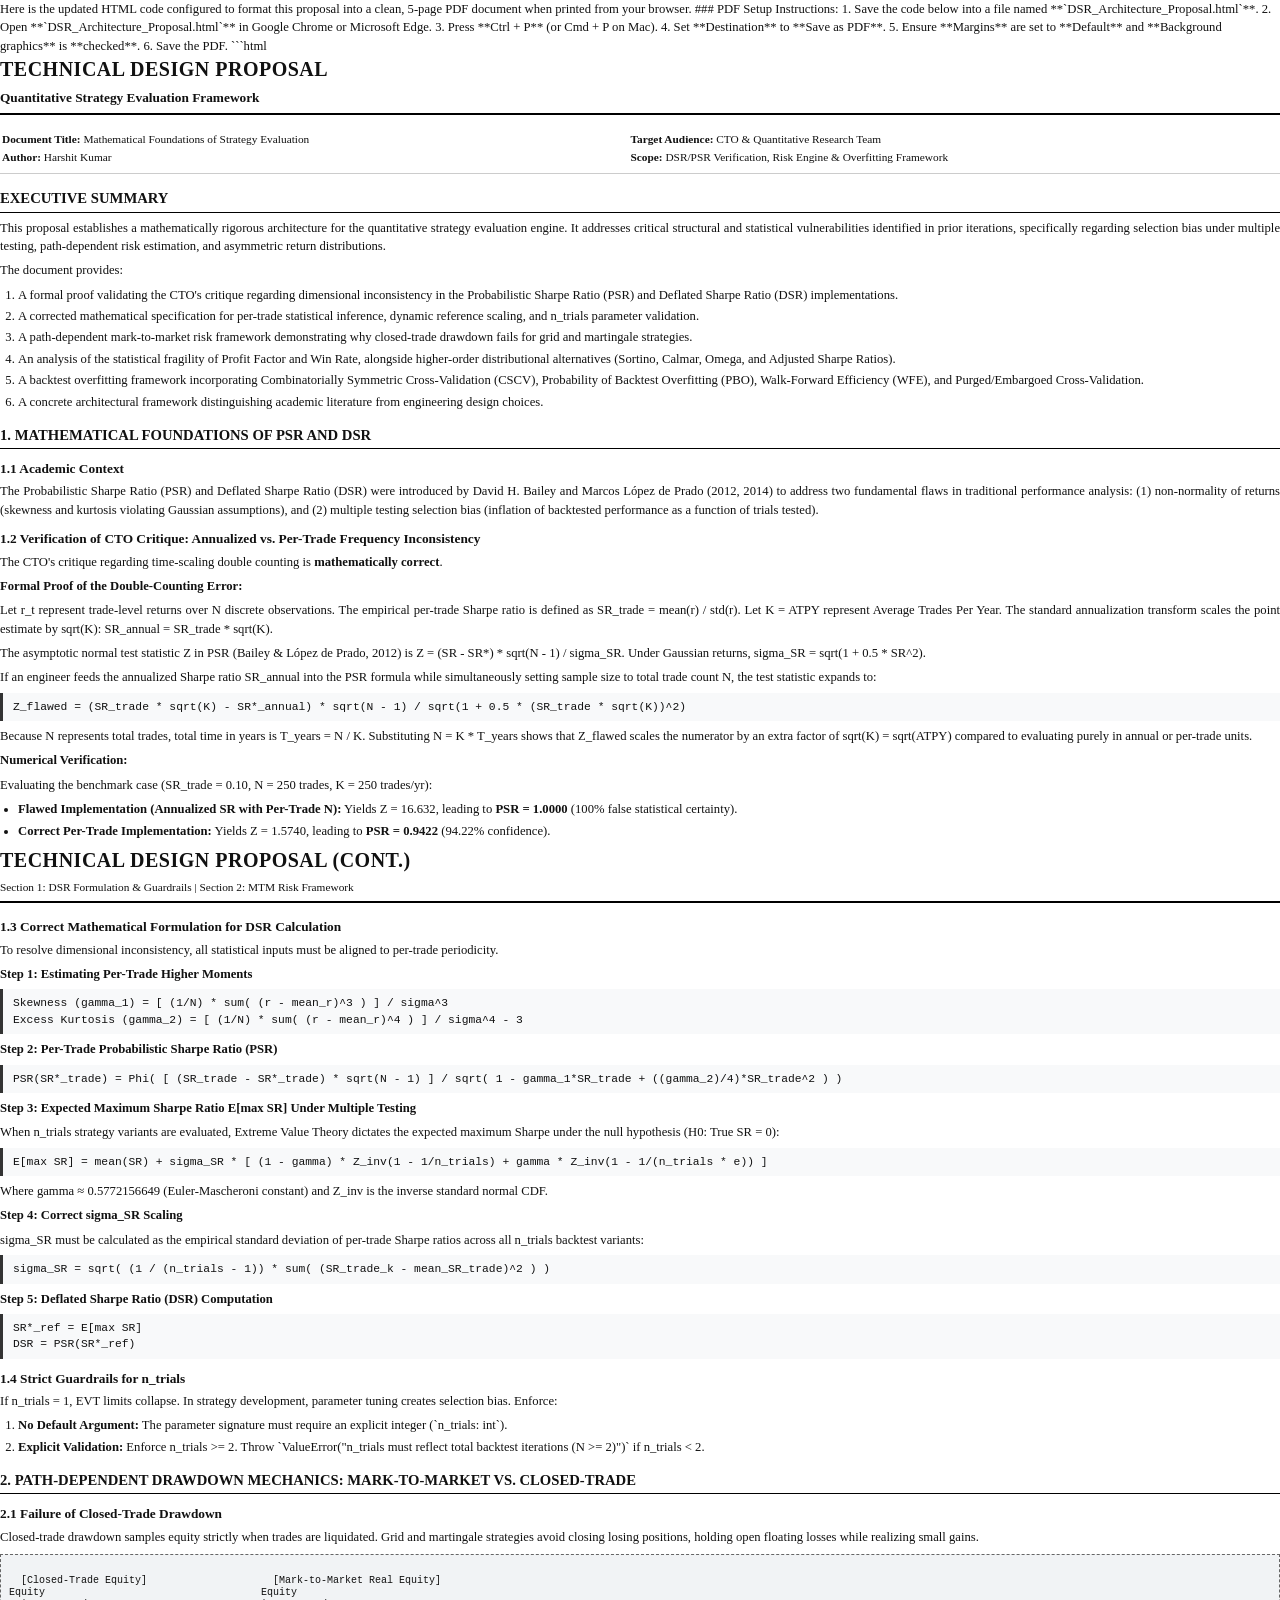
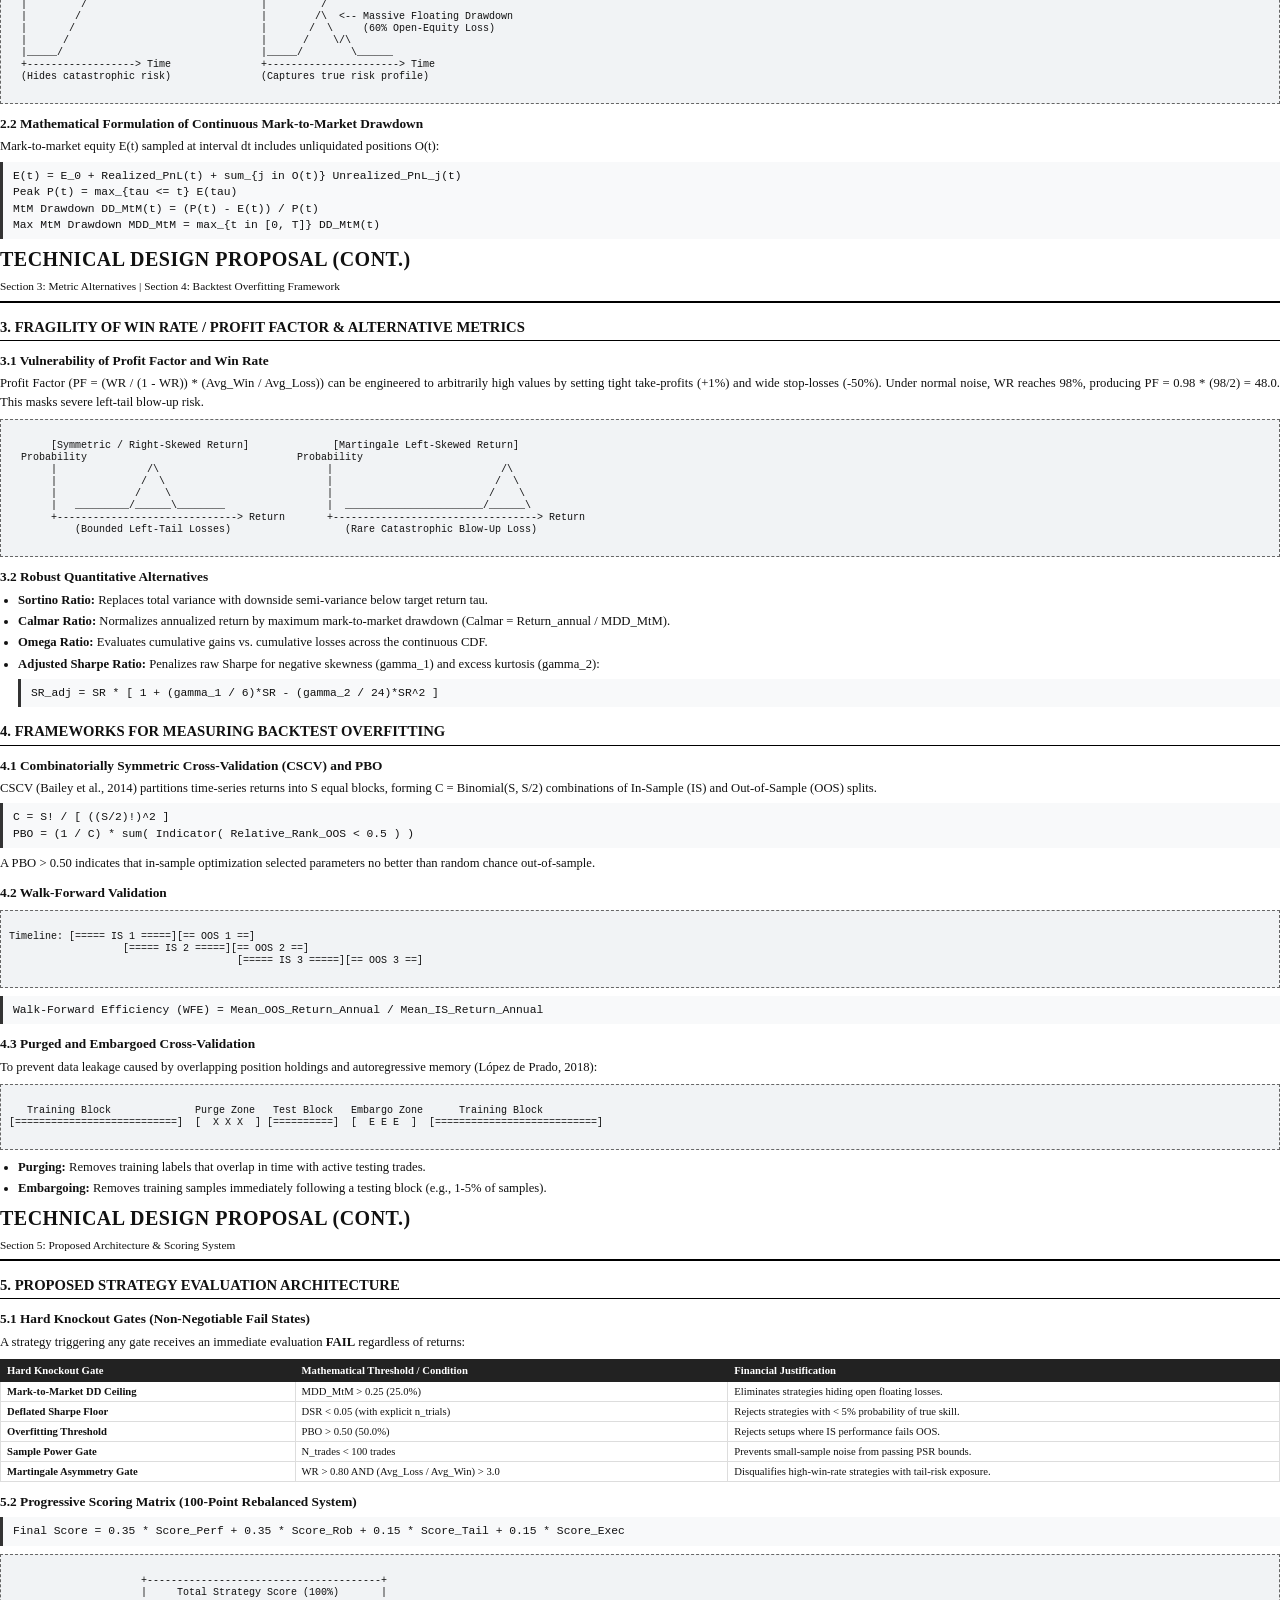
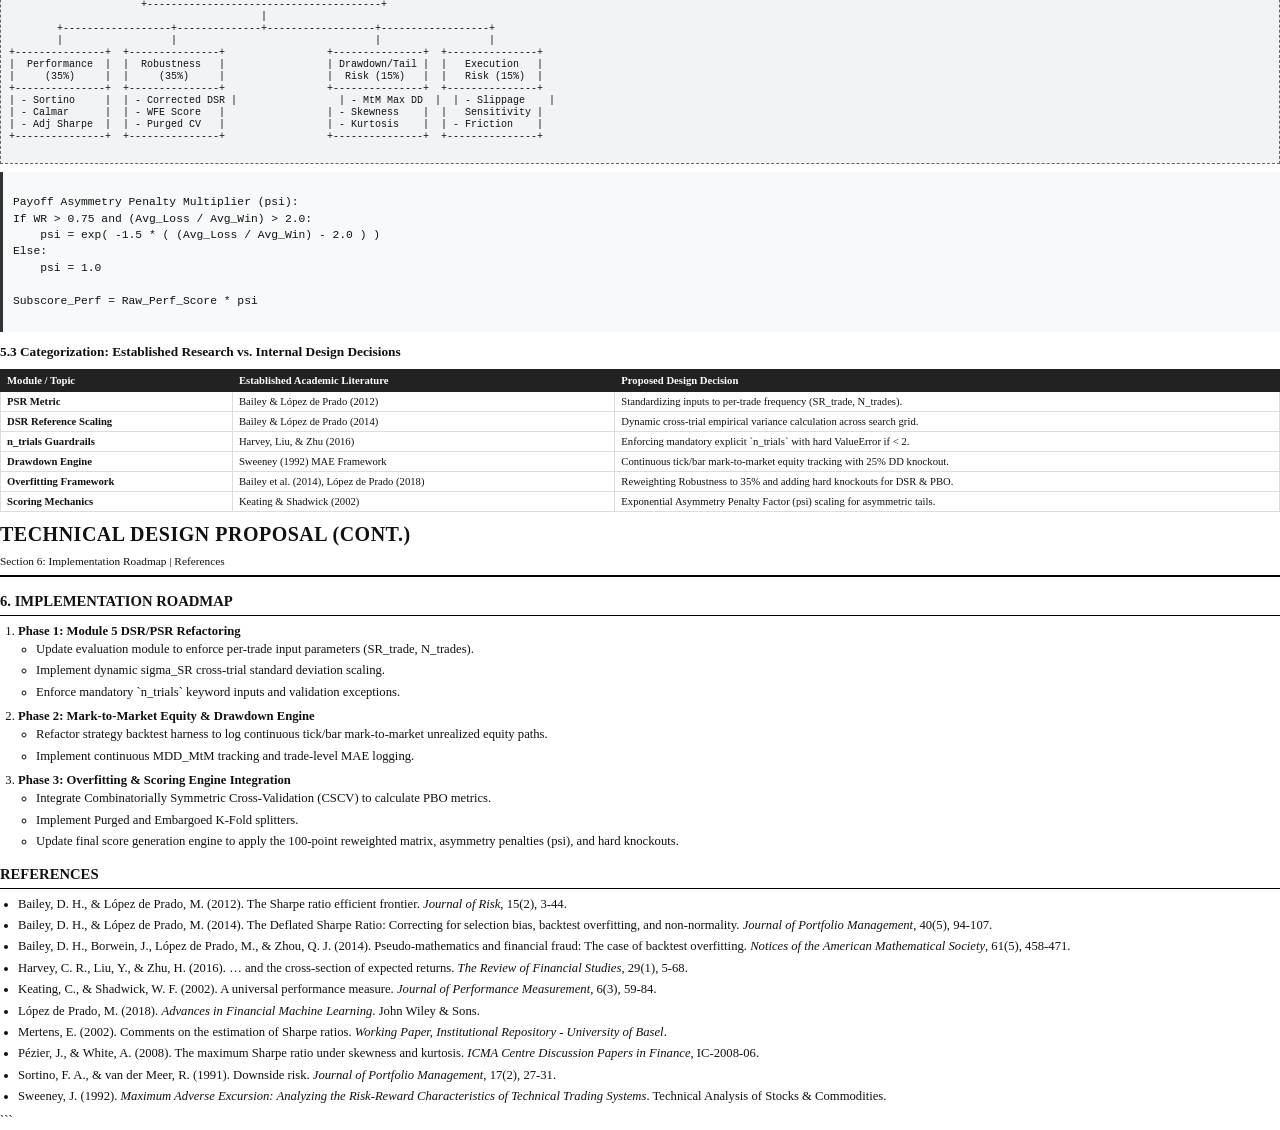
<file: generate_pdf.html>
Here is the updated HTML code configured to format this proposal into a clean, 5-page PDF document when printed from your browser.

### PDF Setup Instructions:

1. Save the code below into a file named **`DSR_Architecture_Proposal.html`**.
2. Open **`DSR_Architecture_Proposal.html`** in Google Chrome or Microsoft Edge.
3. Press **Ctrl + P** (or Cmd + P on Mac).
4. Set **Destination** to **Save as PDF**.
5. Ensure **Margins** are set to **Default** and **Background graphics** is **checked**.
6. Save the PDF.

```html
<!DOCTYPE html>
<html lang="en">
<head>
    <meta charset="UTF-8">
    <title>Quantitative Strategy Evaluation Framework - Architecture Proposal</title>
    <style>
        @page {
            size: A4;
            margin: 18mm 15mm 18mm 15mm;
        }
        body {
            font-family: 'Times New Roman', Times, serif;
            color: #111111;
            line-height: 1.45;
            font-size: 9.5pt;
            margin: 0;
            padding: 0;
        }
        .page-break {
            page-break-before: always;
        }
        .header {
            border-bottom: 2px solid #000;
            padding-bottom: 6px;
            margin-bottom: 14px;
        }
        .header h1 {
            font-size: 15pt;
            margin: 0 0 4px 0;
            text-transform: uppercase;
            letter-spacing: 0.5px;
        }
        .meta-table {
            width: 100%;
            margin-bottom: 10px;
            font-size: 8.5pt;
            border-bottom: 1px solid #ccc;
            padding-bottom: 6px;
        }
        .meta-table td {
            padding: 2px 0;
        }
        h2 {
            font-size: 11pt;
            border-bottom: 1px solid #000;
            padding-bottom: 2px;
            margin-top: 14px;
            margin-bottom: 6px;
            text-transform: uppercase;
        }
        h3 {
            font-size: 10pt;
            margin-top: 10px;
            margin-bottom: 4px;
        }
        p {
            margin: 0 0 6px 0;
            text-align: justify;
        }
        ul, ol {
            margin: 0 0 6px 0;
            padding-left: 18px;
        }
        li {
            margin-bottom: 3px;
        }
        .math-block {
            background-color: #f8f9fa;
            border-left: 3px solid #333;
            padding: 6px 10px;
            font-family: 'Courier New', Courier, monospace;
            font-size: 8.5pt;
            margin: 6px 0;
            white-space: pre-wrap;
        }
        .diagram-block {
            background-color: #f1f3f5;
            border: 1px dashed #666;
            padding: 8px;
            font-family: 'Courier New', Courier, monospace;
            font-size: 7.5pt;
            line-height: 1.2;
            margin: 8px 0;
            white-space: pre;
        }
        table.data-table {
            width: 100%;
            border-collapse: collapse;
            margin: 8px 0;
            font-size: 8pt;
        }
        table.data-table th {
            background-color: #222;
            color: #fff;
            text-align: left;
            padding: 5px 6px;
            font-weight: bold;
            border: 1px solid #222;
        }
        table.data-table td {
            padding: 4px 6px;
            border: 1px solid #ddd;
            vertical-align: top;
        }
        .center {
            text-align: center;
        }
        .bold {
            font-weight: bold;
        }
    </style>
</head>
<body>

    <!-- PAGE 1 -->
    <div class="header">
        <h1>Technical Design Proposal</h1>
        <div style="font-size: 10pt; font-weight: bold;">Quantitative Strategy Evaluation Framework</div>
    </div>

    <table class="meta-table">
        <tr>
            <td><strong>Document Title:</strong> Mathematical Foundations of Strategy Evaluation</td>
            <td><strong>Target Audience:</strong> CTO & Quantitative Research Team</td>
        </tr>
        <tr>
            <td><strong>Author:</strong> Harshit Kumar</td>
            <td><strong>Scope:</strong> DSR/PSR Verification, Risk Engine & Overfitting Framework</td>
        </tr>
    </table>

    <h2>Executive Summary</h2>
    <p>This proposal establishes a mathematically rigorous architecture for the quantitative strategy evaluation engine. It addresses critical structural and statistical vulnerabilities identified in prior iterations, specifically regarding selection bias under multiple testing, path-dependent risk estimation, and asymmetric return distributions.</p>
    <p>The document provides:</p>
    <ol>
        <li>A formal proof validating the CTO's critique regarding dimensional inconsistency in the Probabilistic Sharpe Ratio (PSR) and Deflated Sharpe Ratio (DSR) implementations.</li>
        <li>A corrected mathematical specification for per-trade statistical inference, dynamic reference scaling, and n_trials parameter validation.</li>
        <li>A path-dependent mark-to-market risk framework demonstrating why closed-trade drawdown fails for grid and martingale strategies.</li>
        <li>An analysis of the statistical fragility of Profit Factor and Win Rate, alongside higher-order distributional alternatives (Sortino, Calmar, Omega, and Adjusted Sharpe Ratios).</li>
        <li>A backtest overfitting framework incorporating Combinatorially Symmetric Cross-Validation (CSCV), Probability of Backtest Overfitting (PBO), Walk-Forward Efficiency (WFE), and Purged/Embargoed Cross-Validation.</li>
        <li>A concrete architectural framework distinguishing academic literature from engineering design choices.</li>
    </ol>

    <h2>1. Mathematical Foundations of PSR and DSR</h2>

    <h3>1.1 Academic Context</h3>
    <p>The Probabilistic Sharpe Ratio (PSR) and Deflated Sharpe Ratio (DSR) were introduced by David H. Bailey and Marcos López de Prado (2012, 2014) to address two fundamental flaws in traditional performance analysis: (1) non-normality of returns (skewness and kurtosis violating Gaussian assumptions), and (2) multiple testing selection bias (inflation of backtested performance as a function of trials tested).</p>

    <h3>1.2 Verification of CTO Critique: Annualized vs. Per-Trade Frequency Inconsistency</h3>
    <p>The CTO's critique regarding time-scaling double counting is <strong>mathematically correct</strong>.</p>

    <p><strong>Formal Proof of the Double-Counting Error:</strong></p>
    <p>Let r_t represent trade-level returns over N discrete observations. The empirical per-trade Sharpe ratio is defined as SR_trade = mean(r) / std(r). Let K = ATPY represent Average Trades Per Year. The standard annualization transform scales the point estimate by sqrt(K): SR_annual = SR_trade * sqrt(K).</p>
    <p>The asymptotic normal test statistic Z in PSR (Bailey & López de Prado, 2012) is Z = (SR - SR*) * sqrt(N - 1) / sigma_SR. Under Gaussian returns, sigma_SR = sqrt(1 + 0.5 * SR^2).</p>
    <p>If an engineer feeds the annualized Sharpe ratio SR_annual into the PSR formula while simultaneously setting sample size to total trade count N, the test statistic expands to:</p>

    <div class="math-block">Z_flawed = (SR_trade * sqrt(K) - SR*_annual) * sqrt(N - 1) / sqrt(1 + 0.5 * (SR_trade * sqrt(K))^2)</div>

    <p>Because N represents total trades, total time in years is T_years = N / K. Substituting N = K * T_years shows that Z_flawed scales the numerator by an extra factor of sqrt(K) = sqrt(ATPY) compared to evaluating purely in annual or per-trade units.</p>

    <p><strong>Numerical Verification:</strong></p>
    <p>Evaluating the benchmark case (SR_trade = 0.10, N = 250 trades, K = 250 trades/yr):</p>
    <ul>
        <li><strong>Flawed Implementation (Annualized SR with Per-Trade N):</strong> Yields Z = 16.632, leading to <strong>PSR = 1.0000</strong> (100% false statistical certainty).</li>
        <li><strong>Correct Per-Trade Implementation:</strong> Yields Z = 1.5740, leading to <strong>PSR = 0.9422</strong> (94.22% confidence).</li>
    </ul>

    <!-- PAGE 2 -->
    <div class="page-break"></div>
    <div class="header">
        <h1>Technical Design Proposal (Cont.)</h1>
        <div style="font-size: 8.5pt;">Section 1: DSR Formulation & Guardrails | Section 2: MTM Risk Framework</div>
    </div>

    <h3>1.3 Correct Mathematical Formulation for DSR Calculation</h3>
    <p>To resolve dimensional inconsistency, all statistical inputs must be aligned to per-trade periodicity.</p>

    <p><strong>Step 1: Estimating Per-Trade Higher Moments</strong></p>
    <div class="math-block">Skewness (gamma_1) = [ (1/N) * sum( (r - mean_r)^3 ) ] / sigma^3
Excess Kurtosis (gamma_2) = [ (1/N) * sum( (r - mean_r)^4 ) ] / sigma^4 - 3</div>

    <p><strong>Step 2: Per-Trade Probabilistic Sharpe Ratio (PSR)</strong></p>
    <div class="math-block">PSR(SR*_trade) = Phi( [ (SR_trade - SR*_trade) * sqrt(N - 1) ] / sqrt( 1 - gamma_1*SR_trade + ((gamma_2)/4)*SR_trade^2 ) )</div>

    <p><strong>Step 3: Expected Maximum Sharpe Ratio E[max SR] Under Multiple Testing</strong></p>
    <p>When n_trials strategy variants are evaluated, Extreme Value Theory dictates the expected maximum Sharpe under the null hypothesis (H0: True SR = 0):</p>
    <div class="math-block">E[max SR] = mean(SR) + sigma_SR * [ (1 - gamma) * Z_inv(1 - 1/n_trials) + gamma * Z_inv(1 - 1/(n_trials * e)) ]</div>
    <p>Where gamma ≈ 0.5772156649 (Euler-Mascheroni constant) and Z_inv is the inverse standard normal CDF.</p>

    <p><strong>Step 4: Correct sigma_SR Scaling</strong></p>
    <p>sigma_SR must be calculated as the empirical standard deviation of per-trade Sharpe ratios across all n_trials backtest variants:</p>
    <div class="math-block">sigma_SR = sqrt( (1 / (n_trials - 1)) * sum( (SR_trade_k - mean_SR_trade)^2 ) )</div>

    <p><strong>Step 5: Deflated Sharpe Ratio (DSR) Computation</strong></p>
    <div class="math-block">SR*_ref = E[max SR]
DSR = PSR(SR*_ref)</div>

    <h3>1.4 Strict Guardrails for n_trials</h3>
    <p>If n_trials = 1, EVT limits collapse. In strategy development, parameter tuning creates selection bias. Enforce:</p>
    <ol>
        <li><strong>No Default Argument:</strong> The parameter signature must require an explicit integer (`n_trials: int`).</li>
        <li><strong>Explicit Validation:</strong> Enforce n_trials >= 2. Throw `ValueError("n_trials must reflect total backtest iterations (N >= 2)")` if n_trials < 2.</li>
    </ol>

    <h2>2. Path-Dependent Drawdown Mechanics: Mark-to-Market vs. Closed-Trade</h2>

    <h3>2.1 Failure of Closed-Trade Drawdown</h3>
    <p>Closed-trade drawdown samples equity strictly when trades are liquidated. Grid and martingale strategies avoid closing losing positions, holding open floating losses while realizing small gains.</p>

    <div class="diagram-block">
  [Closed-Trade Equity]                     [Mark-to-Market Real Equity]
Equity                                    Equity
  |         /                             |         /
  |        /                              |        /\  <-- Massive Floating Drawdown
  |       /                               |       /  \     (60% Open-Equity Loss)
  |      /                                |      /    \/\
  |_____/                                 |_____/        \______
  +------------------> Time               +----------------------> Time
  (Hides catastrophic risk)               (Captures true risk profile)
    </div>

    <h3>2.2 Mathematical Formulation of Continuous Mark-to-Market Drawdown</h3>
    <p>Mark-to-market equity E(t) sampled at interval dt includes unliquidated positions O(t):</p>
    <div class="math-block">E(t) = E_0 + Realized_PnL(t) + sum_{j in O(t)} Unrealized_PnL_j(t)
Peak P(t) = max_{tau <= t} E(tau)
MtM Drawdown DD_MtM(t) = (P(t) - E(t)) / P(t)
Max MtM Drawdown MDD_MtM = max_{t in [0, T]} DD_MtM(t)</div>

    <!-- PAGE 3 -->
    <div class="page-break"></div>
    <div class="header">
        <h1>Technical Design Proposal (Cont.)</h1>
        <div style="font-size: 8.5pt;">Section 3: Metric Alternatives | Section 4: Backtest Overfitting Framework</div>
    </div>

    <h2>3. Fragility of Win Rate / Profit Factor & Alternative Metrics</h2>

    <h3>3.1 Vulnerability of Profit Factor and Win Rate</h3>
    <p>Profit Factor (PF = (WR / (1 - WR)) * (Avg_Win / Avg_Loss)) can be engineered to arbitrarily high values by setting tight take-profits (+1%) and wide stop-losses (-50%). Under normal noise, WR reaches 98%, producing PF = 0.98 * (98/2) = 48.0. This masks severe left-tail blow-up risk.</p>

    <div class="diagram-block">
       [Symmetric / Right-Skewed Return]              [Martingale Left-Skewed Return]
  Probability                                   Probability
       |               /\                            |                            /\
       |              /  \                           |                           /  \
       |             /    \                          |                          /    \
       |   _________/______\________                 |  _______________________/______\
       +------------------------------> Return       +----------------------------------> Return
           (Bounded Left-Tail Losses)                   (Rare Catastrophic Blow-Up Loss)
    </div>

    <h3>3.2 Robust Quantitative Alternatives</h3>
    <ul>
        <li><strong>Sortino Ratio:</strong> Replaces total variance with downside semi-variance below target return tau.</li>
        <li><strong>Calmar Ratio:</strong> Normalizes annualized return by maximum mark-to-market drawdown (Calmar = Return_annual / MDD_MtM).</li>
        <li><strong>Omega Ratio:</strong> Evaluates cumulative gains vs. cumulative losses across the continuous CDF.</li>
        <li><strong>Adjusted Sharpe Ratio:</strong> Penalizes raw Sharpe for negative skewness (gamma_1) and excess kurtosis (gamma_2):
            <div class="math-block">SR_adj = SR * [ 1 + (gamma_1 / 6)*SR - (gamma_2 / 24)*SR^2 ]</div>
        </li>
    </ul>

    <h2>4. Frameworks for Measuring Backtest Overfitting</h2>

    <h3>4.1 Combinatorially Symmetric Cross-Validation (CSCV) and PBO</h3>
    <p>CSCV (Bailey et al., 2014) partitions time-series returns into S equal blocks, forming C = Binomial(S, S/2) combinations of In-Sample (IS) and Out-of-Sample (OOS) splits.</p>

    <div class="math-block">C = S! / [ ((S/2)!)^2 ]
PBO = (1 / C) * sum( Indicator( Relative_Rank_OOS < 0.5 ) )</div>
    <p>A PBO > 0.50 indicates that in-sample optimization selected parameters no better than random chance out-of-sample.</p>

    <h3>4.2 Walk-Forward Validation</h3>
    <div class="diagram-block">
Timeline: [===== IS 1 =====][== OOS 1 ==]
                   [===== IS 2 =====][== OOS 2 ==]
                                      [===== IS 3 =====][== OOS 3 ==]
    </div>
    <div class="math-block">Walk-Forward Efficiency (WFE) = Mean_OOS_Return_Annual / Mean_IS_Return_Annual</div>

    <h3>4.3 Purged and Embargoed Cross-Validation</h3>
    <p>To prevent data leakage caused by overlapping position holdings and autoregressive memory (López de Prado, 2018):</p>
    <div class="diagram-block">
   Training Block              Purge Zone   Test Block   Embargo Zone      Training Block
[===========================]  [  X X X  ] [==========]  [  E E E  ]  [===========================]
    </div>
    <ul>
        <li><strong>Purging:</strong> Removes training labels that overlap in time with active testing trades.</li>
        <li><strong>Embargoing:</strong> Removes training samples immediately following a testing block (e.g., 1-5% of samples).</li>
    </ul>

    <!-- PAGE 4 -->
    <div class="page-break"></div>
    <div class="header">
        <h1>Technical Design Proposal (Cont.)</h1>
        <div style="font-size: 8.5pt;">Section 5: Proposed Architecture & Scoring System</div>
    </div>

    <h2>5. Proposed Strategy Evaluation Architecture</h2>

    <h3>5.1 Hard Knockout Gates (Non-Negotiable Fail States)</h3>
    <p>A strategy triggering any gate receives an immediate evaluation <strong>FAIL</strong> regardless of returns:</p>

    <table class="data-table">
        <thead>
            <tr>
                <th>Hard Knockout Gate</th>
                <th>Mathematical Threshold / Condition</th>
                <th>Financial Justification</th>
            </tr>
        </thead>
        <tbody>
            <tr>
                <td><strong>Mark-to-Market DD Ceiling</strong></td>
                <td>MDD_MtM > 0.25 (25.0%)</td>
                <td>Eliminates strategies hiding open floating losses.</td>
            </tr>
            <tr>
                <td><strong>Deflated Sharpe Floor</strong></td>
                <td>DSR < 0.05 (with explicit n_trials)</td>
                <td>Rejects strategies with < 5% probability of true skill.</td>
            </tr>
            <tr>
                <td><strong>Overfitting Threshold</strong></td>
                <td>PBO > 0.50 (50.0%)</td>
                <td>Rejects setups where IS performance fails OOS.</td>
            </tr>
            <tr>
                <td><strong>Sample Power Gate</strong></td>
                <td>N_trades < 100 trades</td>
                <td>Prevents small-sample noise from passing PSR bounds.</td>
            </tr>
            <tr>
                <td><strong>Martingale Asymmetry Gate</strong></td>
                <td>WR > 0.80 AND (Avg_Loss / Avg_Win) > 3.0</td>
                <td>Disqualifies high-win-rate strategies with tail-risk exposure.</td>
            </tr>
        </tbody>
    </table>

    <h3>5.2 Progressive Scoring Matrix (100-Point Rebalanced System)</h3>
    <div class="math-block">Final Score = 0.35 * Score_Perf + 0.35 * Score_Rob + 0.15 * Score_Tail + 0.15 * Score_Exec</div>

    <div class="diagram-block">
                      +---------------------------------------+
                      |     Total Strategy Score (100%)       |
                      +---------------------------------------+
                                          |
        +------------------+--------------+------------------+------------------+
        |                  |                                 |                  |
+---------------+  +---------------+                 +---------------+  +---------------+
|  Performance  |  |  Robustness   |                 | Drawdown/Tail |  |   Execution   |
|     (35%)     |  |     (35%)     |                 |  Risk (15%)   |  |   Risk (15%)  |
+---------------+  +---------------+                 +---------------+  +---------------+
| - Sortino     |  | - Corrected DSR |                 | - MtM Max DD  |  | - Slippage    |
| - Calmar      |  | - WFE Score   |                 | - Skewness    |  |   Sensitivity |
| - Adj Sharpe  |  | - Purged CV   |                 | - Kurtosis    |  | - Friction    |
+---------------+  +---------------+                 +---------------+  +---------------+
    </div>

    <div class="math-block">
Payoff Asymmetry Penalty Multiplier (psi):
If WR > 0.75 and (Avg_Loss / Avg_Win) > 2.0:
    psi = exp( -1.5 * ( (Avg_Loss / Avg_Win) - 2.0 ) )
Else:
    psi = 1.0

Subscore_Perf = Raw_Perf_Score * psi
    </div>

    <h3>5.3 Categorization: Established Research vs. Internal Design Decisions</h3>
    <table class="data-table">
        <thead>
            <tr>
                <th>Module / Topic</th>
                <th>Established Academic Literature</th>
                <th>Proposed Design Decision</th>
            </tr>
        </thead>
        <tbody>
            <tr>
                <td><strong>PSR Metric</strong></td>
                <td>Bailey & López de Prado (2012)</td>
                <td>Standardizing inputs to per-trade frequency (SR_trade, N_trades).</td>
            </tr>
            <tr>
                <td><strong>DSR Reference Scaling</strong></td>
                <td>Bailey & López de Prado (2014)</td>
                <td>Dynamic cross-trial empirical variance calculation across search grid.</td>
            </tr>
            <tr>
                <td><strong>n_trials Guardrails</strong></td>
                <td>Harvey, Liu, & Zhu (2016)</td>
                <td>Enforcing mandatory explicit `n_trials` with hard ValueError if < 2.</td>
            </tr>
            <tr>
                <td><strong>Drawdown Engine</strong></td>
                <td>Sweeney (1992) MAE Framework</td>
                <td>Continuous tick/bar mark-to-market equity tracking with 25% DD knockout.</td>
            </tr>
            <tr>
                <td><strong>Overfitting Framework</strong></td>
                <td>Bailey et al. (2014), López de Prado (2018)</td>
                <td>Reweighting Robustness to 35% and adding hard knockouts for DSR & PBO.</td>
            </tr>
            <tr>
                <td><strong>Scoring Mechanics</strong></td>
                <td>Keating & Shadwick (2002)</td>
                <td>Exponential Asymmetry Penalty Factor (psi) scaling for asymmetric tails.</td>
            </tr>
        </tbody>
    </table>

    <!-- PAGE 5 -->
    <div class="page-break"></div>
    <div class="header">
        <h1>Technical Design Proposal (Cont.)</h1>
        <div style="font-size: 8.5pt;">Section 6: Implementation Roadmap | References</div>
    </div>

    <h2>6. Implementation Roadmap</h2>
    <ol>
        <li><strong>Phase 1: Module 5 DSR/PSR Refactoring</strong>
            <ul>
                <li>Update evaluation module to enforce per-trade input parameters (SR_trade, N_trades).</li>
                <li>Implement dynamic sigma_SR cross-trial standard deviation scaling.</li>
                <li>Enforce mandatory `n_trials` keyword inputs and validation exceptions.</li>
            </ul>
        </li>
        <li><strong>Phase 2: Mark-to-Market Equity & Drawdown Engine</strong>
            <ul>
                <li>Refactor strategy backtest harness to log continuous tick/bar mark-to-market unrealized equity paths.</li>
                <li>Implement continuous MDD_MtM tracking and trade-level MAE logging.</li>
            </ul>
        </li>
        <li><strong>Phase 3: Overfitting & Scoring Engine Integration</strong>
            <ul>
                <li>Integrate Combinatorially Symmetric Cross-Validation (CSCV) to calculate PBO metrics.</li>
                <li>Implement Purged and Embargoed K-Fold splitters.</li>
                <li>Update final score generation engine to apply the 100-point reweighted matrix, asymmetry penalties (psi), and hard knockouts.</li>
            </ul>
        </li>
    </ol>

    <h2>References</h2>
    <ul>
        <li>Bailey, D. H., & López de Prado, M. (2012). The Sharpe ratio efficient frontier. <em>Journal of Risk</em>, 15(2), 3-44.</li>
        <li>Bailey, D. H., & López de Prado, M. (2014). The Deflated Sharpe Ratio: Correcting for selection bias, backtest overfitting, and non-normality. <em>Journal of Portfolio Management</em>, 40(5), 94-107.</li>
        <li>Bailey, D. H., Borwein, J., López de Prado, M., & Zhou, Q. J. (2014). Pseudo-mathematics and financial fraud: The case of backtest overfitting. <em>Notices of the American Mathematical Society</em>, 61(5), 458-471.</li>
        <li>Harvey, C. R., Liu, Y., & Zhu, H. (2016). … and the cross-section of expected returns. <em>The Review of Financial Studies</em>, 29(1), 5-68.</li>
        <li>Keating, C., & Shadwick, W. F. (2002). A universal performance measure. <em>Journal of Performance Measurement</em>, 6(3), 59-84.</li>
        <li>López de Prado, M. (2018). <em>Advances in Financial Machine Learning</em>. John Wiley & Sons.</li>
        <li>Mertens, E. (2002). Comments on the estimation of Sharpe ratios. <em>Working Paper, Institutional Repository - University of Basel</em>.</li>
        <li>Pézier, J., & White, A. (2008). The maximum Sharpe ratio under skewness and kurtosis. <em>ICMA Centre Discussion Papers in Finance</em>, IC-2008-06.</li>
        <li>Sortino, F. A., & van der Meer, R. (1991). Downside risk. <em>Journal of Portfolio Management</em>, 17(2), 27-31.</li>
        <li>Sweeney, J. (1992). <em>Maximum Adverse Excursion: Analyzing the Risk-Reward Characteristics of Technical Trading Systems</em>. Technical Analysis of Stocks & Commodities.</li>
    </ul>

</body>
</html>

```
</file>
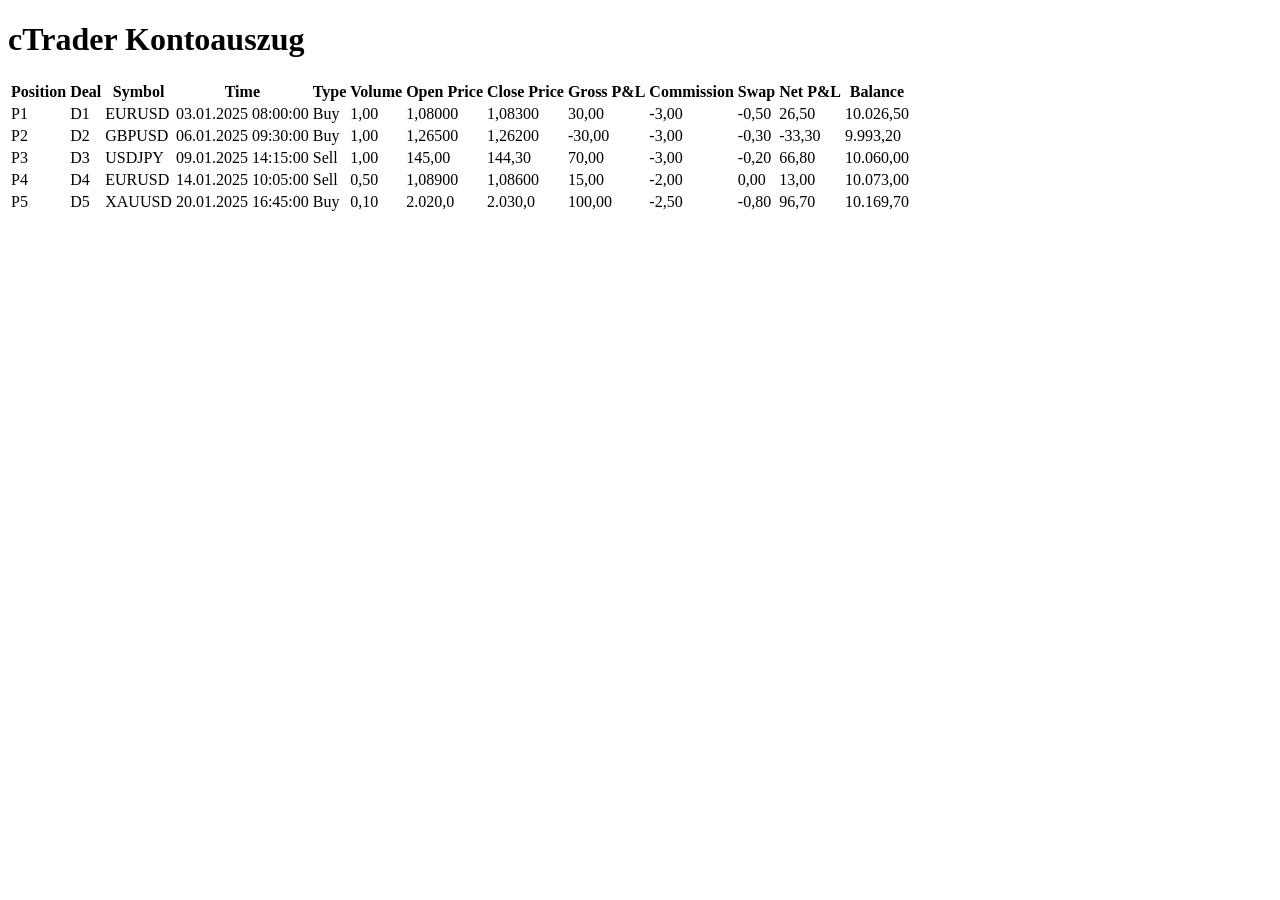
<file: tests/fixtures/ctrader_eu_sample.html>
<!doctype html>
<html lang="de">
<head>
<meta charset="utf-8">
<title>cTrader - Kontoauszug (EU)</title>
</head>
<body>
<h1>cTrader Kontoauszug</h1>
<table class="history">
<!-- Header sits outside <thead>/<tbody> — real cTrader export quirk (Fix #4) -->
<tr>
  <th>Position</th><th>Deal</th><th>Symbol</th><th>Time</th><th>Type</th>
  <th>Volume</th><th>Open Price</th><th>Close Price</th>
  <th>Gross P&amp;L</th><th>Commission</th><th>Swap</th><th>Net P&amp;L</th><th>Balance</th>
</tr>
<tbody>
<tr><td>P1</td><td>D1</td><td>EURUSD</td><td>03.01.2025 08:00:00</td><td>Buy</td><td>1,00</td><td>1,08000</td><td>1,08300</td><td>30,00</td><td>-3,00</td><td>-0,50</td><td>26,50</td><td>10.026,50</td></tr>
<tr><td>P2</td><td>D2</td><td>GBPUSD</td><td>06.01.2025 09:30:00</td><td>Buy</td><td>1,00</td><td>1,26500</td><td>1,26200</td><td>-30,00</td><td>-3,00</td><td>-0,30</td><td>-33,30</td><td>9.993,20</td></tr>
<tr><td>P3</td><td>D3</td><td>USDJPY</td><td>09.01.2025 14:15:00</td><td>Sell</td><td>1,00</td><td>145,00</td><td>144,30</td><td>70,00</td><td>-3,00</td><td>-0,20</td><td>66,80</td><td>10.060,00</td></tr>
<tr><td>P4</td><td>D4</td><td>EURUSD</td><td>14.01.2025 10:05:00</td><td>Sell</td><td>0,50</td><td>1,08900</td><td>1,08600</td><td>15,00</td><td>-2,00</td><td>0,00</td><td>13,00</td><td>10.073,00</td></tr>
<tr><td>P5</td><td>D5</td><td>XAUUSD</td><td>20.01.2025 16:45:00</td><td>Buy</td><td>0,10</td><td>2.020,0</td><td>2.030,0</td><td>100,00</td><td>-2,50</td><td>-0,80</td><td>96,70</td><td>10.169,70</td></tr>
</tbody>
</table>
</body>
</html>
</file>
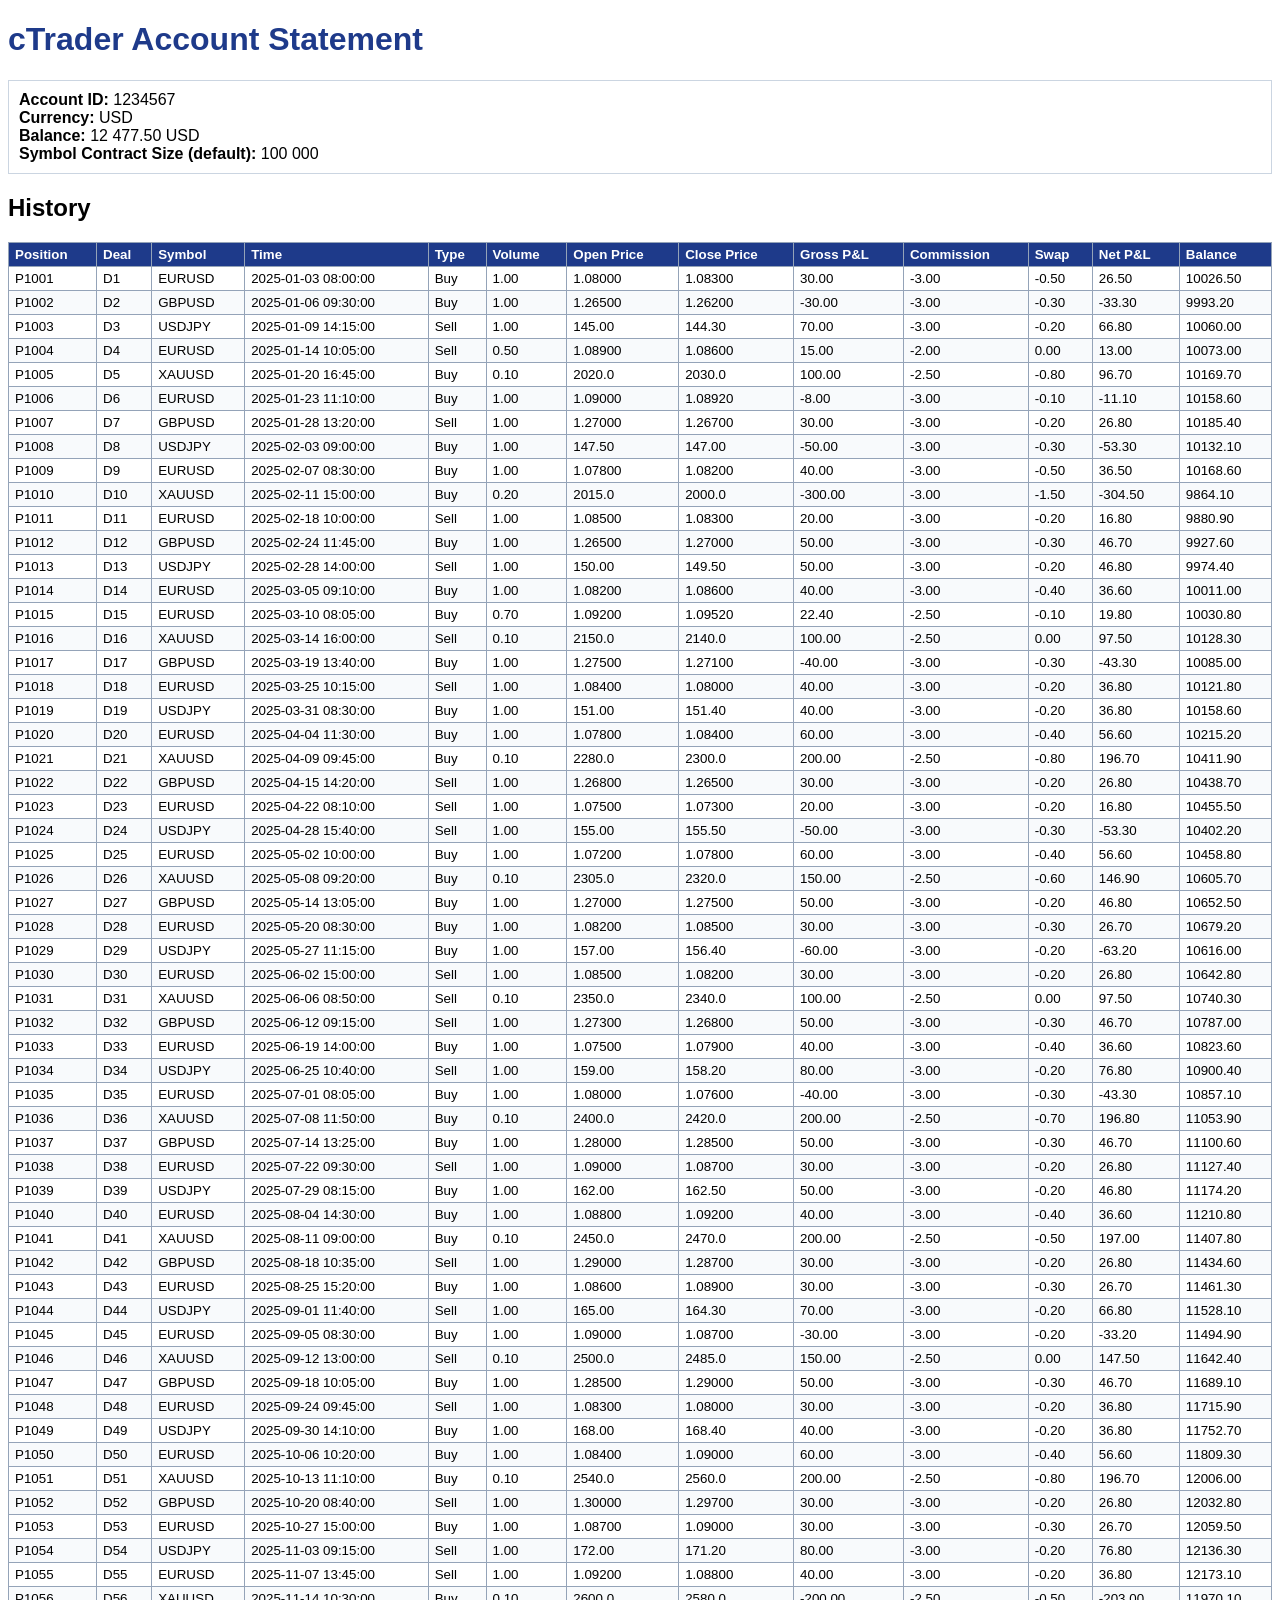
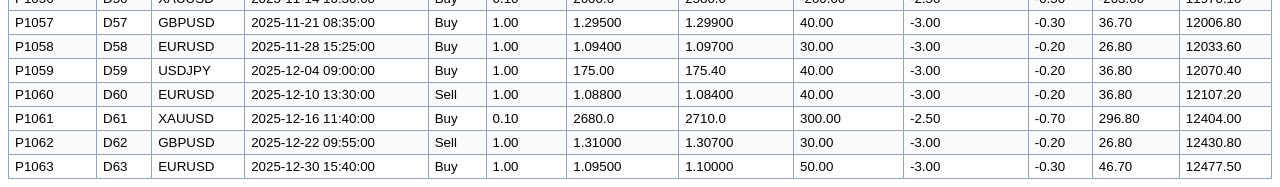
<file: tests/fixtures/ctrader_sample.html>
<!doctype html>
<html lang="en">
<head>
<meta charset="utf-8">
<title>cTrader - Account Statement</title>
<style>
body { font-family: Arial, sans-serif; }
h1 { color: #1e3a8a; }
.summary { margin: 16px 0; border: 1px solid #cbd5e1; padding: 10px; }
table.history { border-collapse: collapse; width: 100%; font-size: 10pt; }
table.history th, table.history td { border: 1px solid #94a3b8; padding: 4px 6px; }
table.history th { background: #1e3a8a; color: #fff; text-align: left; }
tr:nth-child(even) td { background: #f8fafc; }
</style>
</head>
<body>
<h1>cTrader Account Statement</h1>
<div class="summary">
  <div><strong>Account ID:</strong> 1234567</div>
  <div><strong>Currency:</strong> USD</div>
  <div><strong>Balance:</strong> 12 477.50 USD</div>
  <div><strong>Symbol Contract Size (default):</strong> 100 000</div>
</div>

<h2>History</h2>
<table class="history">
<thead>
<tr>
  <th>Position</th><th>Deal</th><th>Symbol</th><th>Time</th><th>Type</th>
  <th>Volume</th><th>Open Price</th><th>Close Price</th>
  <th>Gross P&amp;L</th><th>Commission</th><th>Swap</th><th>Net P&amp;L</th><th>Balance</th>
</tr>
</thead>
<tbody>
<tr><td>P1001</td><td>D1</td><td>EURUSD</td><td>2025-01-03 08:00:00</td><td>Buy</td><td>1.00</td><td>1.08000</td><td>1.08300</td><td>30.00</td><td>-3.00</td><td>-0.50</td><td>26.50</td><td>10026.50</td></tr>
<tr><td>P1002</td><td>D2</td><td>GBPUSD</td><td>2025-01-06 09:30:00</td><td>Buy</td><td>1.00</td><td>1.26500</td><td>1.26200</td><td>-30.00</td><td>-3.00</td><td>-0.30</td><td>-33.30</td><td>9993.20</td></tr>
<tr><td>P1003</td><td>D3</td><td>USDJPY</td><td>2025-01-09 14:15:00</td><td>Sell</td><td>1.00</td><td>145.00</td><td>144.30</td><td>70.00</td><td>-3.00</td><td>-0.20</td><td>66.80</td><td>10060.00</td></tr>
<tr><td>P1004</td><td>D4</td><td>EURUSD</td><td>2025-01-14 10:05:00</td><td>Sell</td><td>0.50</td><td>1.08900</td><td>1.08600</td><td>15.00</td><td>-2.00</td><td>0.00</td><td>13.00</td><td>10073.00</td></tr>
<tr><td>P1005</td><td>D5</td><td>XAUUSD</td><td>2025-01-20 16:45:00</td><td>Buy</td><td>0.10</td><td>2020.0</td><td>2030.0</td><td>100.00</td><td>-2.50</td><td>-0.80</td><td>96.70</td><td>10169.70</td></tr>
<tr><td>P1006</td><td>D6</td><td>EURUSD</td><td>2025-01-23 11:10:00</td><td>Buy</td><td>1.00</td><td>1.09000</td><td>1.08920</td><td>-8.00</td><td>-3.00</td><td>-0.10</td><td>-11.10</td><td>10158.60</td></tr>
<tr><td>P1007</td><td>D7</td><td>GBPUSD</td><td>2025-01-28 13:20:00</td><td>Sell</td><td>1.00</td><td>1.27000</td><td>1.26700</td><td>30.00</td><td>-3.00</td><td>-0.20</td><td>26.80</td><td>10185.40</td></tr>
<tr><td>P1008</td><td>D8</td><td>USDJPY</td><td>2025-02-03 09:00:00</td><td>Buy</td><td>1.00</td><td>147.50</td><td>147.00</td><td>-50.00</td><td>-3.00</td><td>-0.30</td><td>-53.30</td><td>10132.10</td></tr>
<tr><td>P1009</td><td>D9</td><td>EURUSD</td><td>2025-02-07 08:30:00</td><td>Buy</td><td>1.00</td><td>1.07800</td><td>1.08200</td><td>40.00</td><td>-3.00</td><td>-0.50</td><td>36.50</td><td>10168.60</td></tr>
<tr><td>P1010</td><td>D10</td><td>XAUUSD</td><td>2025-02-11 15:00:00</td><td>Buy</td><td>0.20</td><td>2015.0</td><td>2000.0</td><td>-300.00</td><td>-3.00</td><td>-1.50</td><td>-304.50</td><td>9864.10</td></tr>
<tr><td>P1011</td><td>D11</td><td>EURUSD</td><td>2025-02-18 10:00:00</td><td>Sell</td><td>1.00</td><td>1.08500</td><td>1.08300</td><td>20.00</td><td>-3.00</td><td>-0.20</td><td>16.80</td><td>9880.90</td></tr>
<tr><td>P1012</td><td>D12</td><td>GBPUSD</td><td>2025-02-24 11:45:00</td><td>Buy</td><td>1.00</td><td>1.26500</td><td>1.27000</td><td>50.00</td><td>-3.00</td><td>-0.30</td><td>46.70</td><td>9927.60</td></tr>
<tr><td>P1013</td><td>D13</td><td>USDJPY</td><td>2025-02-28 14:00:00</td><td>Sell</td><td>1.00</td><td>150.00</td><td>149.50</td><td>50.00</td><td>-3.00</td><td>-0.20</td><td>46.80</td><td>9974.40</td></tr>
<tr><td>P1014</td><td>D14</td><td>EURUSD</td><td>2025-03-05 09:10:00</td><td>Buy</td><td>1.00</td><td>1.08200</td><td>1.08600</td><td>40.00</td><td>-3.00</td><td>-0.40</td><td>36.60</td><td>10011.00</td></tr>
<tr><td>P1015</td><td>D15</td><td>EURUSD</td><td>2025-03-10 08:05:00</td><td>Buy</td><td>0.70</td><td>1.09200</td><td>1.09520</td><td>22.40</td><td>-2.50</td><td>-0.10</td><td>19.80</td><td>10030.80</td></tr>
<tr><td>P1016</td><td>D16</td><td>XAUUSD</td><td>2025-03-14 16:00:00</td><td>Sell</td><td>0.10</td><td>2150.0</td><td>2140.0</td><td>100.00</td><td>-2.50</td><td>0.00</td><td>97.50</td><td>10128.30</td></tr>
<tr><td>P1017</td><td>D17</td><td>GBPUSD</td><td>2025-03-19 13:40:00</td><td>Buy</td><td>1.00</td><td>1.27500</td><td>1.27100</td><td>-40.00</td><td>-3.00</td><td>-0.30</td><td>-43.30</td><td>10085.00</td></tr>
<tr><td>P1018</td><td>D18</td><td>EURUSD</td><td>2025-03-25 10:15:00</td><td>Sell</td><td>1.00</td><td>1.08400</td><td>1.08000</td><td>40.00</td><td>-3.00</td><td>-0.20</td><td>36.80</td><td>10121.80</td></tr>
<tr><td>P1019</td><td>D19</td><td>USDJPY</td><td>2025-03-31 08:30:00</td><td>Buy</td><td>1.00</td><td>151.00</td><td>151.40</td><td>40.00</td><td>-3.00</td><td>-0.20</td><td>36.80</td><td>10158.60</td></tr>
<tr><td>P1020</td><td>D20</td><td>EURUSD</td><td>2025-04-04 11:30:00</td><td>Buy</td><td>1.00</td><td>1.07800</td><td>1.08400</td><td>60.00</td><td>-3.00</td><td>-0.40</td><td>56.60</td><td>10215.20</td></tr>
<tr><td>P1021</td><td>D21</td><td>XAUUSD</td><td>2025-04-09 09:45:00</td><td>Buy</td><td>0.10</td><td>2280.0</td><td>2300.0</td><td>200.00</td><td>-2.50</td><td>-0.80</td><td>196.70</td><td>10411.90</td></tr>
<tr><td>P1022</td><td>D22</td><td>GBPUSD</td><td>2025-04-15 14:20:00</td><td>Sell</td><td>1.00</td><td>1.26800</td><td>1.26500</td><td>30.00</td><td>-3.00</td><td>-0.20</td><td>26.80</td><td>10438.70</td></tr>
<tr><td>P1023</td><td>D23</td><td>EURUSD</td><td>2025-04-22 08:10:00</td><td>Sell</td><td>1.00</td><td>1.07500</td><td>1.07300</td><td>20.00</td><td>-3.00</td><td>-0.20</td><td>16.80</td><td>10455.50</td></tr>
<tr><td>P1024</td><td>D24</td><td>USDJPY</td><td>2025-04-28 15:40:00</td><td>Sell</td><td>1.00</td><td>155.00</td><td>155.50</td><td>-50.00</td><td>-3.00</td><td>-0.30</td><td>-53.30</td><td>10402.20</td></tr>
<tr><td>P1025</td><td>D25</td><td>EURUSD</td><td>2025-05-02 10:00:00</td><td>Buy</td><td>1.00</td><td>1.07200</td><td>1.07800</td><td>60.00</td><td>-3.00</td><td>-0.40</td><td>56.60</td><td>10458.80</td></tr>
<tr><td>P1026</td><td>D26</td><td>XAUUSD</td><td>2025-05-08 09:20:00</td><td>Buy</td><td>0.10</td><td>2305.0</td><td>2320.0</td><td>150.00</td><td>-2.50</td><td>-0.60</td><td>146.90</td><td>10605.70</td></tr>
<tr><td>P1027</td><td>D27</td><td>GBPUSD</td><td>2025-05-14 13:05:00</td><td>Buy</td><td>1.00</td><td>1.27000</td><td>1.27500</td><td>50.00</td><td>-3.00</td><td>-0.20</td><td>46.80</td><td>10652.50</td></tr>
<tr><td>P1028</td><td>D28</td><td>EURUSD</td><td>2025-05-20 08:30:00</td><td>Buy</td><td>1.00</td><td>1.08200</td><td>1.08500</td><td>30.00</td><td>-3.00</td><td>-0.30</td><td>26.70</td><td>10679.20</td></tr>
<tr><td>P1029</td><td>D29</td><td>USDJPY</td><td>2025-05-27 11:15:00</td><td>Buy</td><td>1.00</td><td>157.00</td><td>156.40</td><td>-60.00</td><td>-3.00</td><td>-0.20</td><td>-63.20</td><td>10616.00</td></tr>
<tr><td>P1030</td><td>D30</td><td>EURUSD</td><td>2025-06-02 15:00:00</td><td>Sell</td><td>1.00</td><td>1.08500</td><td>1.08200</td><td>30.00</td><td>-3.00</td><td>-0.20</td><td>26.80</td><td>10642.80</td></tr>
<tr><td>P1031</td><td>D31</td><td>XAUUSD</td><td>2025-06-06 08:50:00</td><td>Sell</td><td>0.10</td><td>2350.0</td><td>2340.0</td><td>100.00</td><td>-2.50</td><td>0.00</td><td>97.50</td><td>10740.30</td></tr>
<tr><td>P1032</td><td>D32</td><td>GBPUSD</td><td>2025-06-12 09:15:00</td><td>Sell</td><td>1.00</td><td>1.27300</td><td>1.26800</td><td>50.00</td><td>-3.00</td><td>-0.30</td><td>46.70</td><td>10787.00</td></tr>
<tr><td>P1033</td><td>D33</td><td>EURUSD</td><td>2025-06-19 14:00:00</td><td>Buy</td><td>1.00</td><td>1.07500</td><td>1.07900</td><td>40.00</td><td>-3.00</td><td>-0.40</td><td>36.60</td><td>10823.60</td></tr>
<tr><td>P1034</td><td>D34</td><td>USDJPY</td><td>2025-06-25 10:40:00</td><td>Sell</td><td>1.00</td><td>159.00</td><td>158.20</td><td>80.00</td><td>-3.00</td><td>-0.20</td><td>76.80</td><td>10900.40</td></tr>
<tr><td>P1035</td><td>D35</td><td>EURUSD</td><td>2025-07-01 08:05:00</td><td>Buy</td><td>1.00</td><td>1.08000</td><td>1.07600</td><td>-40.00</td><td>-3.00</td><td>-0.30</td><td>-43.30</td><td>10857.10</td></tr>
<tr><td>P1036</td><td>D36</td><td>XAUUSD</td><td>2025-07-08 11:50:00</td><td>Buy</td><td>0.10</td><td>2400.0</td><td>2420.0</td><td>200.00</td><td>-2.50</td><td>-0.70</td><td>196.80</td><td>11053.90</td></tr>
<tr><td>P1037</td><td>D37</td><td>GBPUSD</td><td>2025-07-14 13:25:00</td><td>Buy</td><td>1.00</td><td>1.28000</td><td>1.28500</td><td>50.00</td><td>-3.00</td><td>-0.30</td><td>46.70</td><td>11100.60</td></tr>
<tr><td>P1038</td><td>D38</td><td>EURUSD</td><td>2025-07-22 09:30:00</td><td>Sell</td><td>1.00</td><td>1.09000</td><td>1.08700</td><td>30.00</td><td>-3.00</td><td>-0.20</td><td>26.80</td><td>11127.40</td></tr>
<tr><td>P1039</td><td>D39</td><td>USDJPY</td><td>2025-07-29 08:15:00</td><td>Buy</td><td>1.00</td><td>162.00</td><td>162.50</td><td>50.00</td><td>-3.00</td><td>-0.20</td><td>46.80</td><td>11174.20</td></tr>
<tr><td>P1040</td><td>D40</td><td>EURUSD</td><td>2025-08-04 14:30:00</td><td>Buy</td><td>1.00</td><td>1.08800</td><td>1.09200</td><td>40.00</td><td>-3.00</td><td>-0.40</td><td>36.60</td><td>11210.80</td></tr>
<tr><td>P1041</td><td>D41</td><td>XAUUSD</td><td>2025-08-11 09:00:00</td><td>Buy</td><td>0.10</td><td>2450.0</td><td>2470.0</td><td>200.00</td><td>-2.50</td><td>-0.50</td><td>197.00</td><td>11407.80</td></tr>
<tr><td>P1042</td><td>D42</td><td>GBPUSD</td><td>2025-08-18 10:35:00</td><td>Sell</td><td>1.00</td><td>1.29000</td><td>1.28700</td><td>30.00</td><td>-3.00</td><td>-0.20</td><td>26.80</td><td>11434.60</td></tr>
<tr><td>P1043</td><td>D43</td><td>EURUSD</td><td>2025-08-25 15:20:00</td><td>Buy</td><td>1.00</td><td>1.08600</td><td>1.08900</td><td>30.00</td><td>-3.00</td><td>-0.30</td><td>26.70</td><td>11461.30</td></tr>
<tr><td>P1044</td><td>D44</td><td>USDJPY</td><td>2025-09-01 11:40:00</td><td>Sell</td><td>1.00</td><td>165.00</td><td>164.30</td><td>70.00</td><td>-3.00</td><td>-0.20</td><td>66.80</td><td>11528.10</td></tr>
<tr><td>P1045</td><td>D45</td><td>EURUSD</td><td>2025-09-05 08:30:00</td><td>Buy</td><td>1.00</td><td>1.09000</td><td>1.08700</td><td>-30.00</td><td>-3.00</td><td>-0.20</td><td>-33.20</td><td>11494.90</td></tr>
<tr><td>P1046</td><td>D46</td><td>XAUUSD</td><td>2025-09-12 13:00:00</td><td>Sell</td><td>0.10</td><td>2500.0</td><td>2485.0</td><td>150.00</td><td>-2.50</td><td>0.00</td><td>147.50</td><td>11642.40</td></tr>
<tr><td>P1047</td><td>D47</td><td>GBPUSD</td><td>2025-09-18 10:05:00</td><td>Buy</td><td>1.00</td><td>1.28500</td><td>1.29000</td><td>50.00</td><td>-3.00</td><td>-0.30</td><td>46.70</td><td>11689.10</td></tr>
<tr><td>P1048</td><td>D48</td><td>EURUSD</td><td>2025-09-24 09:45:00</td><td>Sell</td><td>1.00</td><td>1.08300</td><td>1.08000</td><td>30.00</td><td>-3.00</td><td>-0.20</td><td>36.80</td><td>11715.90</td></tr>
<tr><td>P1049</td><td>D49</td><td>USDJPY</td><td>2025-09-30 14:10:00</td><td>Buy</td><td>1.00</td><td>168.00</td><td>168.40</td><td>40.00</td><td>-3.00</td><td>-0.20</td><td>36.80</td><td>11752.70</td></tr>
<tr><td>P1050</td><td>D50</td><td>EURUSD</td><td>2025-10-06 10:20:00</td><td>Buy</td><td>1.00</td><td>1.08400</td><td>1.09000</td><td>60.00</td><td>-3.00</td><td>-0.40</td><td>56.60</td><td>11809.30</td></tr>
<tr><td>P1051</td><td>D51</td><td>XAUUSD</td><td>2025-10-13 11:10:00</td><td>Buy</td><td>0.10</td><td>2540.0</td><td>2560.0</td><td>200.00</td><td>-2.50</td><td>-0.80</td><td>196.70</td><td>12006.00</td></tr>
<tr><td>P1052</td><td>D52</td><td>GBPUSD</td><td>2025-10-20 08:40:00</td><td>Sell</td><td>1.00</td><td>1.30000</td><td>1.29700</td><td>30.00</td><td>-3.00</td><td>-0.20</td><td>26.80</td><td>12032.80</td></tr>
<tr><td>P1053</td><td>D53</td><td>EURUSD</td><td>2025-10-27 15:00:00</td><td>Buy</td><td>1.00</td><td>1.08700</td><td>1.09000</td><td>30.00</td><td>-3.00</td><td>-0.30</td><td>26.70</td><td>12059.50</td></tr>
<tr><td>P1054</td><td>D54</td><td>USDJPY</td><td>2025-11-03 09:15:00</td><td>Sell</td><td>1.00</td><td>172.00</td><td>171.20</td><td>80.00</td><td>-3.00</td><td>-0.20</td><td>76.80</td><td>12136.30</td></tr>
<tr><td>P1055</td><td>D55</td><td>EURUSD</td><td>2025-11-07 13:45:00</td><td>Sell</td><td>1.00</td><td>1.09200</td><td>1.08800</td><td>40.00</td><td>-3.00</td><td>-0.20</td><td>36.80</td><td>12173.10</td></tr>
<tr><td>P1056</td><td>D56</td><td>XAUUSD</td><td>2025-11-14 10:30:00</td><td>Buy</td><td>0.10</td><td>2600.0</td><td>2580.0</td><td>-200.00</td><td>-2.50</td><td>-0.50</td><td>-203.00</td><td>11970.10</td></tr>
<tr><td>P1057</td><td>D57</td><td>GBPUSD</td><td>2025-11-21 08:35:00</td><td>Buy</td><td>1.00</td><td>1.29500</td><td>1.29900</td><td>40.00</td><td>-3.00</td><td>-0.30</td><td>36.70</td><td>12006.80</td></tr>
<tr><td>P1058</td><td>D58</td><td>EURUSD</td><td>2025-11-28 15:25:00</td><td>Buy</td><td>1.00</td><td>1.09400</td><td>1.09700</td><td>30.00</td><td>-3.00</td><td>-0.20</td><td>26.80</td><td>12033.60</td></tr>
<tr><td>P1059</td><td>D59</td><td>USDJPY</td><td>2025-12-04 09:00:00</td><td>Buy</td><td>1.00</td><td>175.00</td><td>175.40</td><td>40.00</td><td>-3.00</td><td>-0.20</td><td>36.80</td><td>12070.40</td></tr>
<tr><td>P1060</td><td>D60</td><td>EURUSD</td><td>2025-12-10 13:30:00</td><td>Sell</td><td>1.00</td><td>1.08800</td><td>1.08400</td><td>40.00</td><td>-3.00</td><td>-0.20</td><td>36.80</td><td>12107.20</td></tr>
<tr><td>P1061</td><td>D61</td><td>XAUUSD</td><td>2025-12-16 11:40:00</td><td>Buy</td><td>0.10</td><td>2680.0</td><td>2710.0</td><td>300.00</td><td>-2.50</td><td>-0.70</td><td>296.80</td><td>12404.00</td></tr>
<tr><td>P1062</td><td>D62</td><td>GBPUSD</td><td>2025-12-22 09:55:00</td><td>Sell</td><td>1.00</td><td>1.31000</td><td>1.30700</td><td>30.00</td><td>-3.00</td><td>-0.20</td><td>26.80</td><td>12430.80</td></tr>
<tr><td>P1063</td><td>D63</td><td>EURUSD</td><td>2025-12-30 15:40:00</td><td>Buy</td><td>1.00</td><td>1.09500</td><td>1.10000</td><td>50.00</td><td>-3.00</td><td>-0.30</td><td>46.70</td><td>12477.50</td></tr>
</tbody>
</table>
</body>
</html>
</file>
